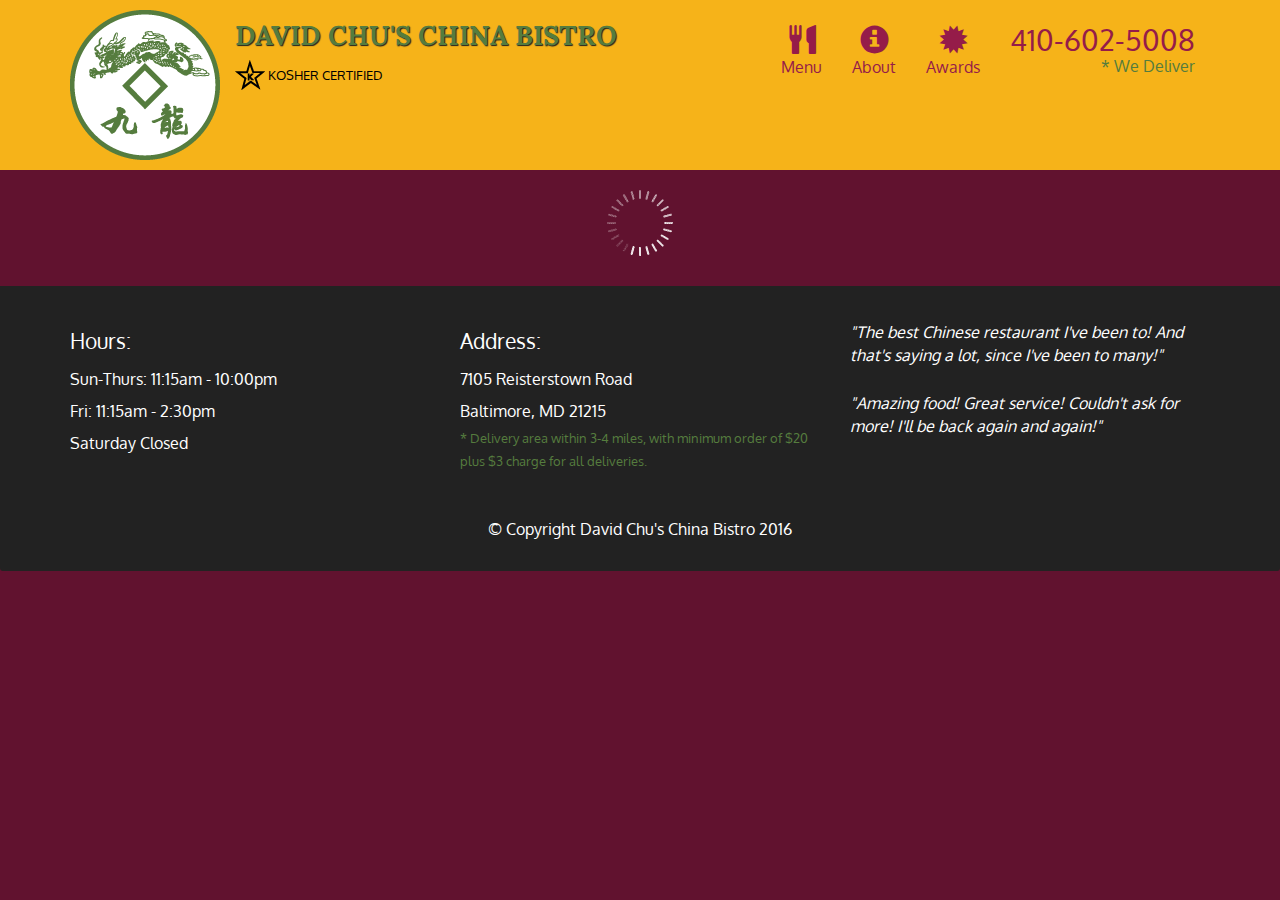
<file: module5-solution/index.html>
<!doctype html>
<html lang="en">
  <head>
    <meta charset="utf-8">
    <meta http-equiv="X-UA-Compatible" content="IE=edge">
    <meta name="viewport" content="width=device-width, initial-scale=1">
    <title>David Chu's China Bistro</title>
    <link rel="stylesheet" href="css/bootstrap.min.css">
    <link rel="stylesheet" href="css/styles.css">
    <link href='https://fonts.googleapis.com/css?family=Oxygen:400,300,700' rel='stylesheet' type='text/css'>
    <link href='https://fonts.googleapis.com/css?family=Lora' rel='stylesheet' type='text/css'>
  </head>
<body>
  <header>
    <nav id="header-nav" class="navbar navbar-default">
      <div class="container">
        <div class="navbar-header">
          <a href="index.html" class="pull-left visible-md visible-lg">
            <div id="logo-img" alt="Logo image"></div>
          </a>

          <div class="navbar-brand">
            <a href="index.html"><h1>David Chu's China Bistro</h1></a>
            <p>
              <img src="images/star-k-logo.png" alt="Kosher certification">
              <span>Kosher Certified</span>
            </p>
          </div>

          <button id="navbarToggle" type="button" class="navbar-toggle collapsed" data-toggle="collapse" data-target="#collapsable-nav" aria-expanded="false">
            <span class="sr-only">Toggle navigation</span>
            <span class="icon-bar"></span>
            <span class="icon-bar"></span>
            <span class="icon-bar"></span>
          </button>
        </div>
        
        <div id="collapsable-nav" class="collapse navbar-collapse">
           <ul id="nav-list" class="nav navbar-nav navbar-right">
            <li id="navHomeButton" class="visible-xs active">
              <a href="index.html">
                <span class="glyphicon glyphicon-home"></span> Home</a>
            </li>
            <li id="navMenuButton">
              <a href="#" onclick="$dc.loadMenuCategories();">
                <span class="glyphicon glyphicon-cutlery"></span><br class="hidden-xs"> Menu</a>
            </li>
            <li>
              <a href="#">
                <span class="glyphicon glyphicon-info-sign"></span><br class="hidden-xs"> About</a>
            </li>
            <li>
              <a href="#">
                <span class="glyphicon glyphicon-certificate"></span><br class="hidden-xs"> Awards</a>
            </li>
            <li id="phone" class="hidden-xs">
              <a href="tel:410-602-5008">
                <span>410-602-5008</span></a><div>* We Deliver</div>
            </li>
          </ul><!-- #nav-list -->
        </div><!-- .collapse .navbar-collapse -->
      </div><!-- .container -->
    </nav><!-- #header-nav -->
  </header>

  <div id="call-btn" class="visible-xs">
    <a class="btn" href="tel:410-602-5008">
    <span class="glyphicon glyphicon-earphone"></span>
    410-602-5008
    </a>
  </div>
  <div id="xs-deliver" class="text-center visible-xs">* We Deliver</div>
  <div id="main-content" class="container">

    <div class="jumbotron">
        <img src="images/jumbotron_768.jpg" alt="Picture of restaurant" 
    class="img-responsive visible-xs"></div>
    <div id="home-tiles" class = "row">
    <div class = "col-md-4 col-sm-6 col-xs-12">
      <a href="menu-categories.html"><div id="menu-tile"><span>menu</span></div></a>
    </div>
    <div class="col-md-4 col-sm-6 col-xs-12">
      <a href = "single-category.html"><div id="specials-tile"><span>specials</span></div></a>
    </div>
    <div class="col-md-4 col-sm-6 col-xs-12">
      <a href ="https://www.google.com/maps/place/David+Chu's+China+Bistro/@39.3635874,-76.7138622,17z/data=!4m6!1m3!3m2!1s0x89c81a14e7817803:0xab20a0e99daa17ea!2sDavid+Chu's+China+Bistro!3m1!1s0x89c81a14e7817803:0xab20a0e99daa17ea" target="_blank">
        <div id="map-tile">
          <iframe src="https://www.google.com/maps/embed?pb=!1m18!1m12!1m3!1d3084.675372390488!2d-76.71386218529199!3d39.3635874269356!2m3!1f0!2f0!3f0!3m2!1i1024!2i768!4f13.1!3m3!1m2!1s0x89c81a14e7817803%3A0xab20a0e99daa17ea!2sDavid+Chu&#39;s+China+Bistro!5e0!3m2!1sen!2sus!4v1452824864156" width="100%" height="250" frameborder="0" style="border:0" allowfullscreen></iframe>
        <span>map</span>
    </div>
    </a>
    </div>
    </div> <!--End of #home-tiles-->
  </div>

  <footer class="panel-footer">
    <div class="container">
      <div class="row">
        <section id="hours" class="col-sm-4">
          <span>Hours:</span><br>
          Sun-Thurs: 11:15am - 10:00pm<br>
          Fri: 11:15am - 2:30pm<br>
          Saturday Closed
          <hr class="visible-xs">
        </section>
        <section id="address" class="col-sm-4">
          <span>Address:</span><br>
          7105 Reisterstown Road<br>
          Baltimore, MD 21215
          <p>* Delivery area within 3-4 miles, with minimum order of $20 plus $3 charge for all deliveries.</p>
          <hr class="visible-xs">
        </section>
        <section id="testimonials" class="col-sm-4">
          <p>"The best Chinese restaurant I've been to! And that's saying a lot, since I've been to many!"</p>
          <p>"Amazing food! Great service! Couldn't ask for more! I'll be back again and again!"</p>
        </section>
      </div>
      <div class="text-center">&copy; Copyright David Chu's China Bistro 2016</div>
    </div>
  </footer>

  <!-- jQuery (Bootstrap JS plugins depend on it) -->
  <script src="js/jquery-2.1.4.min.js"></script>
  <script src="js/bootstrap.min.js"></script>
  <script src="js/ajax-utils.js"></script>
  <script src="js/script.js"></script>
</body>
</html>
</file>
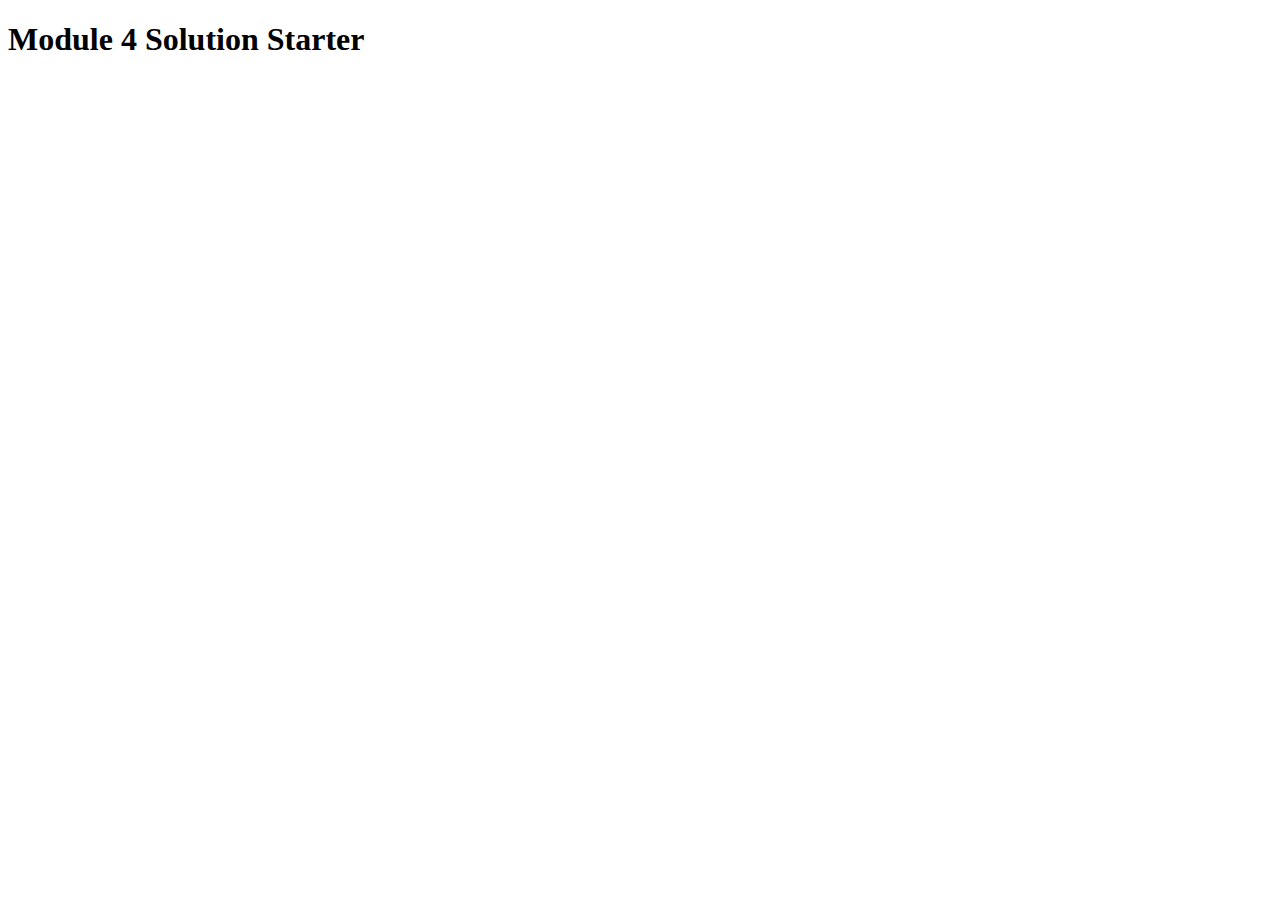
<file: module4-solution/harder/index.html>
<!DOCTYPE html>
<html lang="en">
<head>
  <meta charset="utf-8">
  <meta name="viewport" content="width=device-width, initial-scale=1">
  <title>Module 4 Solution Starter</title>
  <script>
    var names = []; // DO NOT REMOVE
  </script>
  <script src="SpeakHello.js"></script>
  <script src="SpeakGoodBye.js"></script>
  <script src="script.js"></script>
</head>
<body>
  <h1>Module 4 Solution Starter</h1>
</body>
</html>
</file>
<file: module5-solution/css/styles.css>
body {
  font-size: 16px;
  color: #fff;
  background-color: #61122f;
  font-family: 'Oxygen', sans-serif;
}

/** HEADER **/
#header-nav {
  background-color: #f6b319;
  border-radius: 0;
  border: 0;
}

#logo-img {
  background: url('../images/restaurant-logo_large.png') no-repeat;
  width: 150px;
  height: 150px;
  margin: 10px 15px 10px 0;
}

.navbar-brand {
  padding-top: 25px;
}
.navbar-brand h1 { /* Restaurant name */
  font-family: 'Lora', serif;
  color: #557c3e;
  font-size: 1.5em;
  text-transform: uppercase;
  font-weight: bold;
  text-shadow: 1px 1px 1px #222;
  margin-top: 0;
  margin-bottom: 0;
  line-height: .75;
}
.navbar-brand a:hover, .navbar-brand a:focus {
  text-decoration: none;
}
.navbar-brand p { /* Kosher cert */
  color: #000;
  text-transform: uppercase;
  font-size: .7em;
  margin-top: 15px;
}
.navbar-brand p span { /* Star-K */
  vertical-align: middle;
}

#nav-list {
  margin-top: 10px;
}
#nav-list a {
  color: #951C49;
  text-align: center;
}
#nav-list a:hover {
  background: #E7E7E7;
}
#nav-list a span {
  font-size: 1.8em;
}

#phone {
  margin-top: 5px;
}
#phone a { /* Phone number */
  text-align: right;
  padding-bottom: 0;
}
#phone div { /* We Deliver */
  color: #557c3e;
  text-align: right;
  padding-right: 15px;
}

.navbar-header button.navbar-toggle, .navbar-header .icon-bar {
  border: 1px solid #61122f;
}
.navbar-header button.navbar-toggle {
  clear: both;
  margin-top: -30px;
}
/* END HEADER */

/* FOOTER */
.panel-footer {
  margin-top: 30px;
  padding-top: 35px;
  padding-bottom: 30px;
  background-color: #222;
  border-top: 0;
}
.panel-footer div.row {
  margin-bottom: 35px;
}
#hours, #address {
  line-height: 2;
}
#hours > span, #address > span {
  font-size: 1.3em;
}
#address p {
  color: #557c3e;
  font-size: .8em;
  line-height: 1.8;
}
#testimonials {
  font-style: italic;
}
#testimonials p:nth-child(2) {
  margin-top: 25px;
}
/* END FOOTER */



/* HOME PAGE */
.container .jumbotron {
  box-shadow: 0 0 50px #3F0C1F;
  border: 2px solid #3F0C1F;
}

#menu-tile, #specials-tile, #map-tile {
  height: 250px;
  width: 100%;
  margin-bottom: 15px;
  position: relative;
  border: 2px solid #3F0C1F;
  overflow: hidden;
}
#menu-tile:hover, #specials-tile:hover, #map-tile:hover {
  box-shadow: 0 1px 5px 1px #cccccc;
}
#menu-tile {
  background: url('../images/menu-tile.jpg') no-repeat;
  background-position: center;
}
#specials-tile {
  background: url('../images/specials-tile.jpg') no-repeat;
  background-position: center;
}
#menu-tile span, #specials-tile span, #map-tile span {
  position: absolute;
  bottom: 0;
  right: 0;
  width: 100%;
  text-align: center;
  font-size: 1.6em;
  text-transform: uppercase;
  background-color: #000;
  color: #fff;
  opacity: .8;
}
/* END HOME PAGE */

/* MENU CATEGORIES PAGE */
.category-tile { 
  position: relative;
  border: 2px solid #3F0C1F;
  overflow: hidden;
  width: 200px;
  height: 200px;
  margin: 0 auto 15px;
}
.category-tile span {
  position: absolute;
  bottom: 0;
  right: 0;
  width: 100%;
  text-align: center;
  font-size: 1.2em;
  text-transform: uppercase;
  background-color: #000;
  color: #fff;
  opacity: .8;
}
.category-tile:hover {
  box-shadow: 0 1px 5px 1px #cccccc;
}

#menu-categories-title + div {
  margin-bottom: 50px;
}
/* END MENU CATEGORIES PAGE */

/* SINGLE CATEGORY PAGE */
.menu-item-tile {
  margin-bottom: 25px;
}
.menu-item-tile hr {
  width: 80%;
}
.menu-item-tile .menu-item-price {
  font-size: 1.1em;
  text-align: right;
  margin-top: -15px;
  margin-right: -15px;
}
.menu-item-tile .menu-item-price span {
  font-size: .6em;
}
.menu-item-photo {
  position: relative;
  border: 2px solid #3F0C1F; 
  overflow: hidden;
  padding: 0;
  margin-right: -15px;
  margin-left: auto;
  margin-bottom: 20px;
  max-width: 250px;
}
.menu-item-photo div {
  position: absolute;
  bottom: 0;
  right: 0;
  width: 80px;
  background-color: #557c3e;
  text-align: center;
}
.menu-item-description {
  padding-right: 30px;
}
h3.menu-item-title {
  margin: 0 0 10px;
}
.menu-item-details {
  font-size: .9em;
  font-style: italic;
}
/* END SINGLE CATEGORY PAGE */


/********** Large devices only **********/
@media (min-width: 1200px) {
  .container .jumbotron {
    background: url('../images/jumbotron_1200.jpg') no-repeat;
    height: 675px;
  }
}

/********** Medium devices only **********/
@media (min-width: 992px) and (max-width: 1199px) {
  /* Header */
  #logo-img {
    background: url('../images/restaurant-logo_medium.png') no-repeat;
    width: 100px;
    height: 100px;
    margin: 5px 5px 5px 0;
  }
  /* End Header */

  /* Home Page */
  .container .jumbotron {
    background: url('../images/jumbotron_992.jpg') no-repeat;
    height: 558px;
  }
  /* End Home Page */
}

/********** Small devices only **********/
@media (min-width: 768px) and (max-width: 991px) {
  /* Home Page */
  .container .jumbotron {
    background: url('../images/jumbotron_768.jpg') no-repeat;
    height: 432px;
  }
  /* End Home Page */
}

/********** Extra small devices only **********/
@media (max-width: 767px) {
  /* Header */
  .navbar-brand {
    padding-top: 10px;
    height: 80px;
  }
  .navbar-brand h1 { /* Restaurant name */
    padding-top: 10px;
    font-size: 5vw; /* 1vw = 1% of viewport width */
  }
  .navbar-brand p { /* Kosher cert */
    font-size: .6em;
    margin-top: 12px;
  }
  .navbar-brand p img { /* Star-K */
    height: 20px;
  }

  #collapsable-nav a { /* Collapsed nav menu text */
    font-size: 1.2em;
  }
  #collapsable-nav a span { /* Collapsed nav menu glyph */
    font-size: 1em;
    margin-right: 5px;
  }

  #call-btn > a {
    font-size: 1.5em;
    display: block;
    margin: 0 20px;
    padding: 10px;
    border: 2px solid #fff;
    background-color: #f6b319;
    color: #951c49;
  }
  #xs-deliver {
    margin-top: 5px;
    font-size: .7em;
    letter-spacing: .1em;
    text-transform: uppercase;
  }
  /* End Header */

  /* Footer */
  .panel-footer section {
    margin-bottom: 30px;
    text-align: center;
  }
  .panel-footer section:nth-child(3) {
    margin-bottom: 0; /* margin already exists on the whole row */
  }
  .panel-footer section hr {
    width: 50%;
  }
  /* End Footer */

  /* Home Page */
  .container .jumbotron {
    margin-top: 30px;
    padding: 0;
  }
  #menu-tile, #specials-tile {
    width: 360px;
    margin: 0 auto 15px;
  }

  .menu-item-photo {
    margin-right: auto;
  }
  .menu-item-tile .menu-item-price {
    text-align: center;
  }
  .menu-item-description {
    text-align: center;;
  }
}


/********** Super extra small devices Only :-) (e.g., iPhone 4) **********/
@media (max-width: 479px) {
  /* Header */
  .navbar-brand h1 { /* Restaurant name */
    padding-top: 5px;
    font-size: 6vw;
  }
  /* End Header */
  
  /* Home page */
  #menu-tile, #specials-tile {
    width: 280px;
    margin: 0 auto 15px;
  }

  .col-xxs-12 {
    position: relative;
    min-height: 1px;
    padding-right: 15px;
    padding-left: 15px;
    float: left;
    width: 100%;
  }
}
</file>
